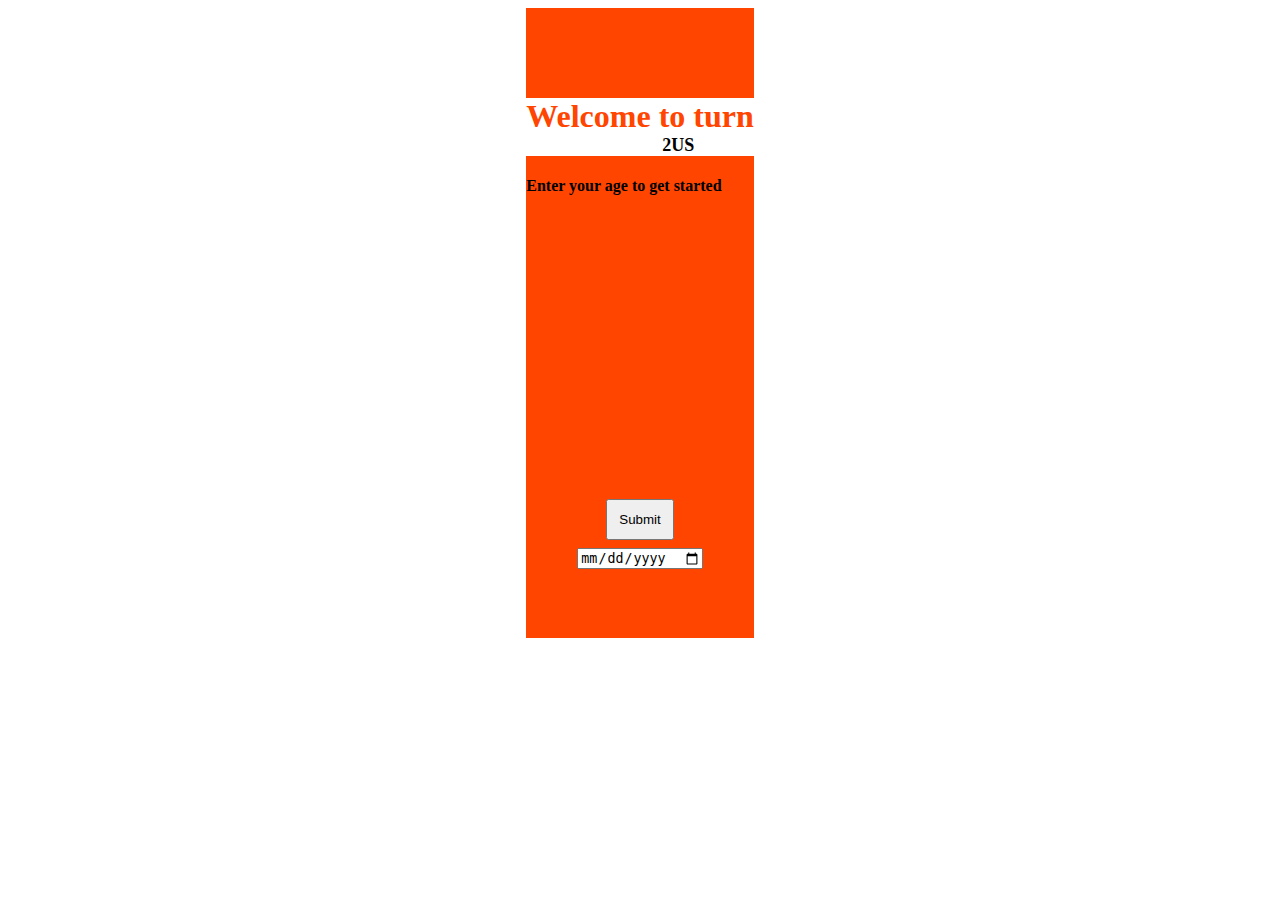
<file: index.html>
<!DOCTYPE html>
<html lang="en">
<head>
    <meta charset="UTF-8">
    <meta http-equiv="X-UA-Compatible" content="IE=edge">
    <meta name="viewport" content="width=device-width, initial-scale=1.0">
    <title>Turn2Us-age-checker</title>
    <link rel="stylesheet" href="styles.css">
    <script src="app.js" defer></script>
</head>
<body>

<section class="form-section">

    <form action="/">
      <div class="form-control">
          <h1>Welcome to turn<p>2US</p></h1>
        <h4>Enter your age to get started</h4>
      </div> 
    

    </form>

   
</section>




</body>
</html>
</file>
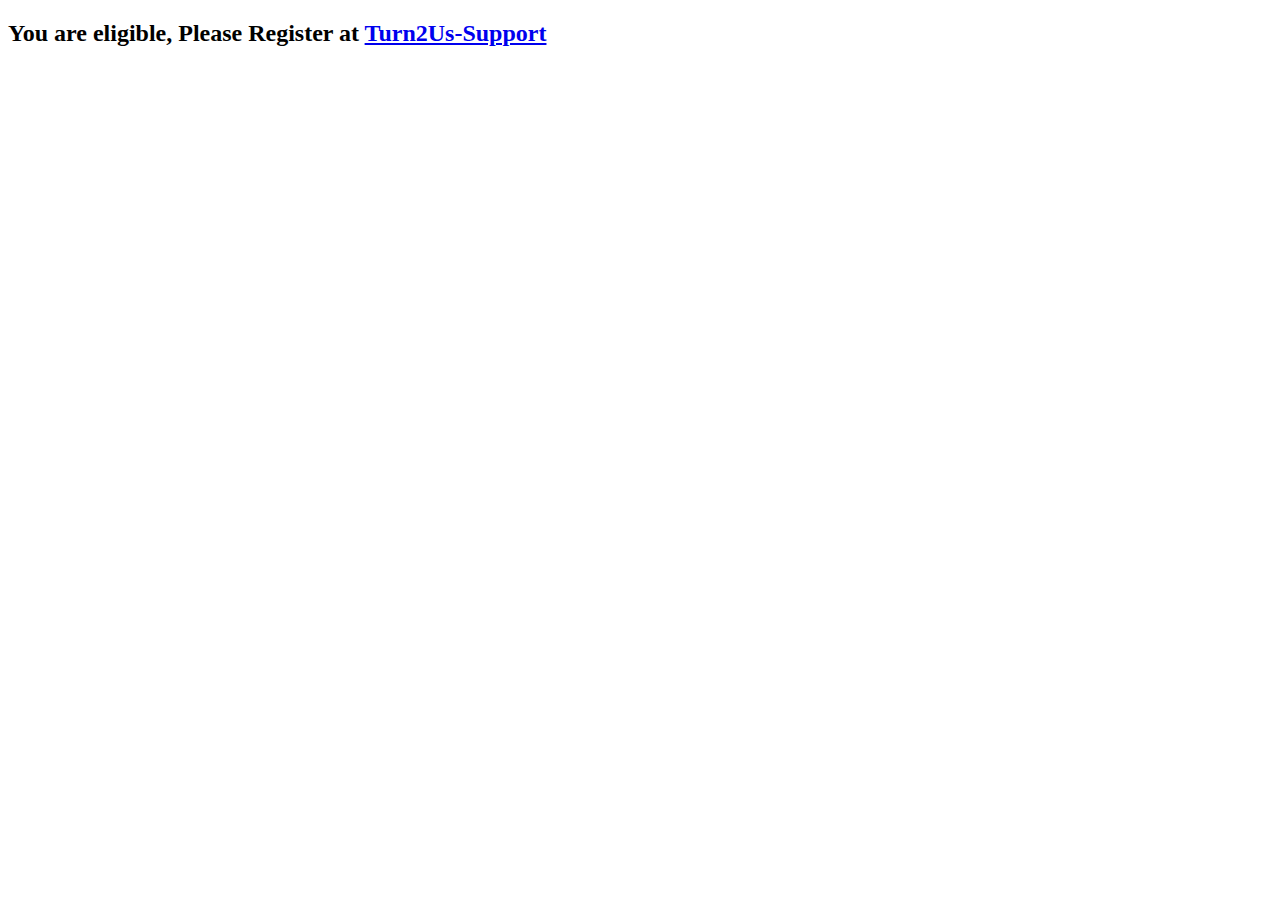
<file: success.html>
<!DOCTYPE html>
<html lang="en">
<head>
    <meta charset="UTF-8">
    <meta http-equiv="X-UA-Compatible" content="IE=edge">
    <meta name="viewport" content="width=device-width, initial-scale=1.0">
    <script src="app.js" defer></script>
    <link rel="stylesheet" href="styles.css">
    <title>success</title>

    <span class="success">
        <h2>You are eligible, Please Register at <a href="https://www.turn2us.org.uk/Get-Support">Turn2Us-Support</a></h2>
    </span>


</head>
<body>
    
</body>
</html>
</file>
<file: styles.css>
.form-section {
display: grid;
justify-content: center;
align-items: center;
flex-wrap: wrap;
background-color: orangered;
width: fit-content;
height: 70vh;
margin-left: auto;
margin-right: auto


}

.main-container{
display: flex;
justify-content: center;
align-items: center;


}

.inner-container{
    display: flex;
    flex-direction: column;
    width: fit-content;
    margin-left: auto;
    margin-right: auto;
}

.submit-btn {
display: flex;
margin: 0.5rem;
padding: 0.7rem;
margin-left: auto;
margin-right: auto;
width: fit-content;
}

input {
    margin-left: auto;
    margin-right: auto;
}



p {

background-color: white;
 color: black;
 margin: 0;
 margin-left: 8.5rem;
 font-size: 18px;
 

}

h1 {
    display: flex;
    flex-direction: column;
    background-color: white;
    color: orangered;
}


@media (min-width: 280px) {
    .main-container {
        width: fit-content;
        height: fit-content;
        }
        
    }
    .inner-container {
        width: fit-content;
        height: fit-content;
    }

    span {
        width: fit-content;
        height: fit-content;
    }
</file>
